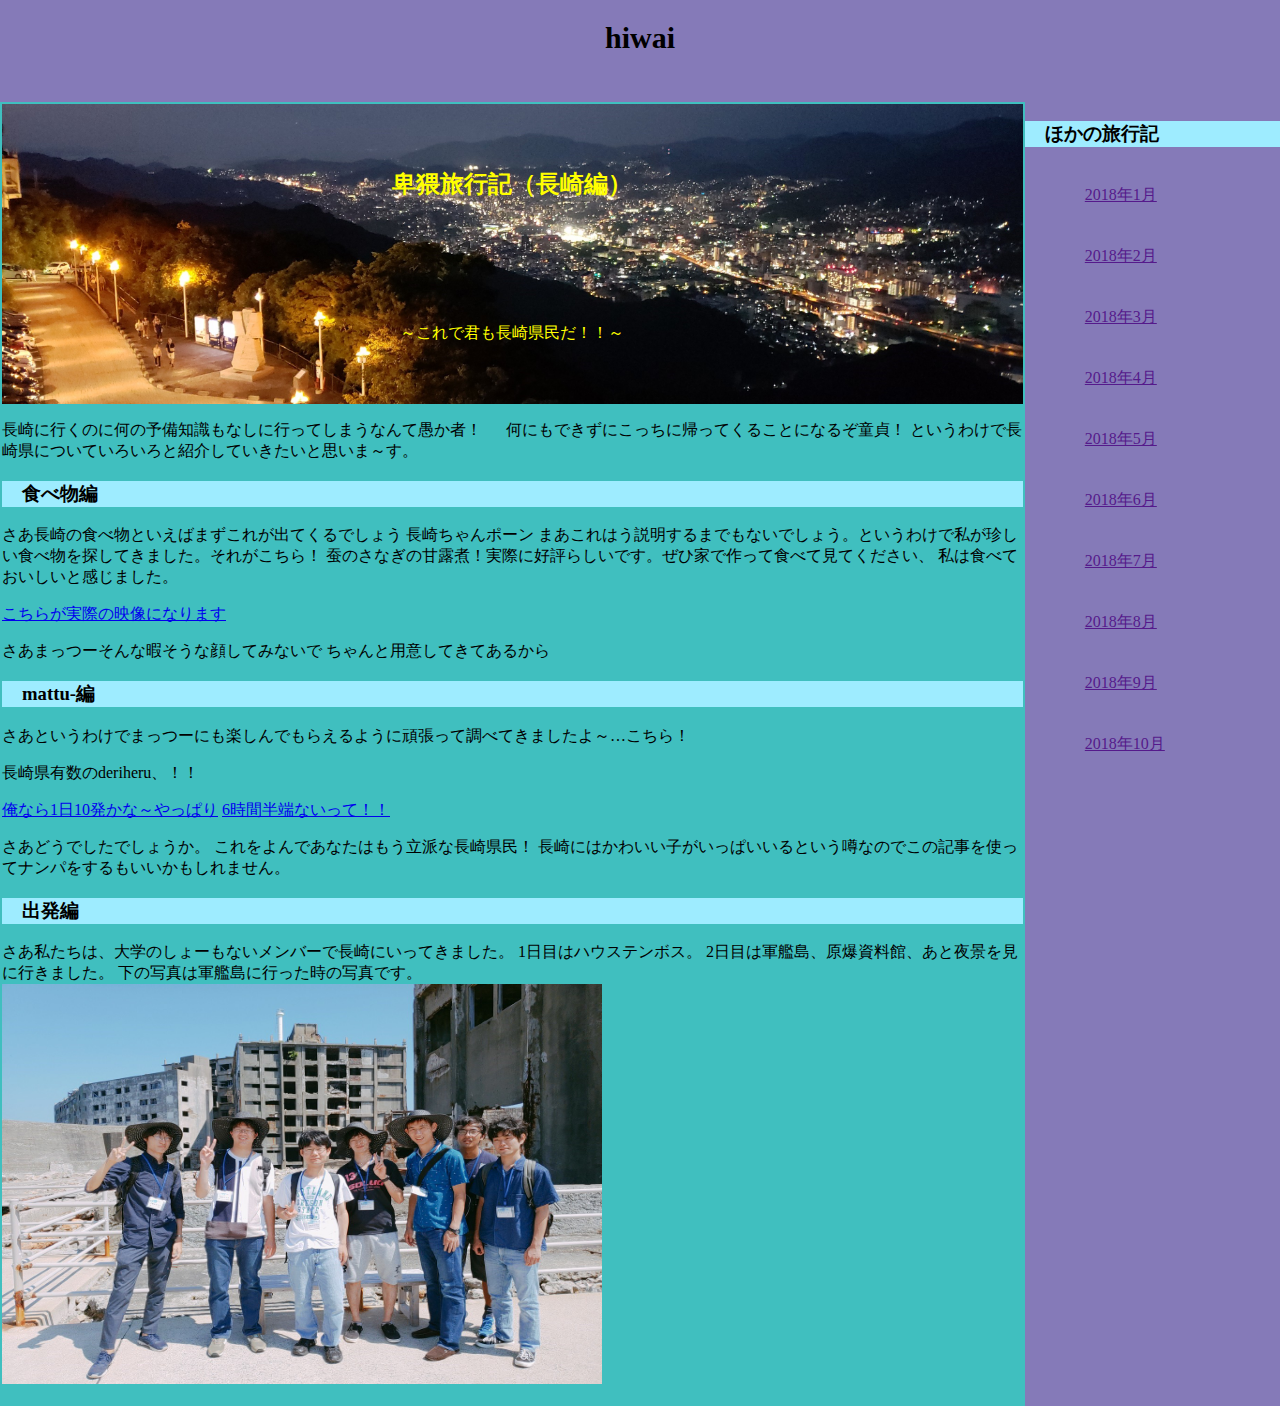
<file: docs/index.html>
<!DOCTYPE html>
<html lang="ja">

<head>
    <meta charset="UTF-8">
    <meta name="viewport" content="width=device-width, initial-scale=1.0">
    <meta http-equiv="X-UA-Compatible" content="ie=edge">
    <title>Document</title>
    <link rel="stylesheet" href="./style.css">
</head>

<body>
    <header>
        <h1 class="header-logo">hiwai</h1>
        <nav>
            <ul>
                <li>
                    <a href="#foods">食べ物編</a>
                </li>
                <li>
                    <a href="#mattu">mattu-編</a>
                </li>
                <li>
                    <a href="#flight">出発編</a>
                </li>
            </ul>
        </nav>
    </header>

    <div class="layout">
        <article class="nagasaki">
            <header id="title">
                <h2>卑猥旅行記（長崎編）</h2>
                <p>～これで君も長崎県民だ！！～</p>
            </header>
            <section id="foods">
                <p>長崎に行くのに何の予備知識もなしに行ってしまうなんて愚か者！ 　
                    何にもできずにこっちに帰ってくることになるぞ童貞！
                    というわけで長崎県についていろいろと紹介していきたいと思いま～す。</p>
                <h3 class="foods-title">食べ物編</h3>
                <p>さあ長崎の食べ物といえばまずこれが出てくるでしょう
                    <span>長崎ちゃんポーン</span>
                    まあこれはう説明するまでもないでしょう。というわけで私が珍しい食べ物を探してきました。それがこちら！
                    <span id="selected">蚕のさなぎの甘露煮！</span>実際に好評らしいです。ぜひ家で作って食べて見てください、
                    私は食べておいしいと感じました。
                </p>
                <a href="https://www.youtube.com/watch?v=dq0vH-AqYto">こちらが実際の映像になります</a>
                <p>さあまっつーそんな暇そうな顔してみないで ちゃんと用意してきてあるから</p>
            </section>
            <section id="mattu">
                <h3>mattu-編</h3>
                <p>さあというわけでまっつーにも楽しんでもらえるように頑張って調べてきましたよ～…こちら！</p>
                <p>長崎県有数のderiheru、！！</p>
                <a href="https://www.cityheaven.net/nagasaki/girl-ranking-200409/">俺なら1日10発かな～やっぱり</a>
                <a href="https://ranking-deli.jp/fuzoku/42/local1053/">6時間半端ないって！！</a>
                <p>さあどうでしたでしょうか。
                    これをよんであなたはもう立派な長崎県民！
                    長崎にはかわいい子がいっぱいいるという噂なのでこの記事を使ってナンパをするもいいかもしれません。</p>
            </section>
            <section id="flight">
                <h3>出発編</h3>
                <p>さあ私たちは、大学のしょーもないメンバーで長崎にいってきました。
                    1日目はハウステンボス。
                    2日目は軍艦島、原爆資料館、あと夜景を見に行きました。
                    下の写真は軍艦島に行った時の写真です。
                    <img src="img/unnkojima.jpg" alt="unnkojima.jpg"></p>

            </section>
        </article>
        <aside id="side">
            <h3>ほかの旅行記</h3>
            <ul>
                <li><a href="">2018年1月</a></li>
                <li><a href="">2018年2月</a></li>
                <li><a href="">2018年3月</a></li>
                <li><a href="">2018年4月</a></li>
                <li><a href="">2018年5月</a></li>
                <li><a href="">2018年6月</a></li>
                <li><a href="">2018年7月</a></li>
                <li><a href="">2018年8月</a></li>
                <li><a href="">2018年9月</a></li>
                <li><a href="">2018年10月</a></li>
            </ul>
        </aside>
    </div>

    <footer>
    </footer>

</body>

</html>
</file>
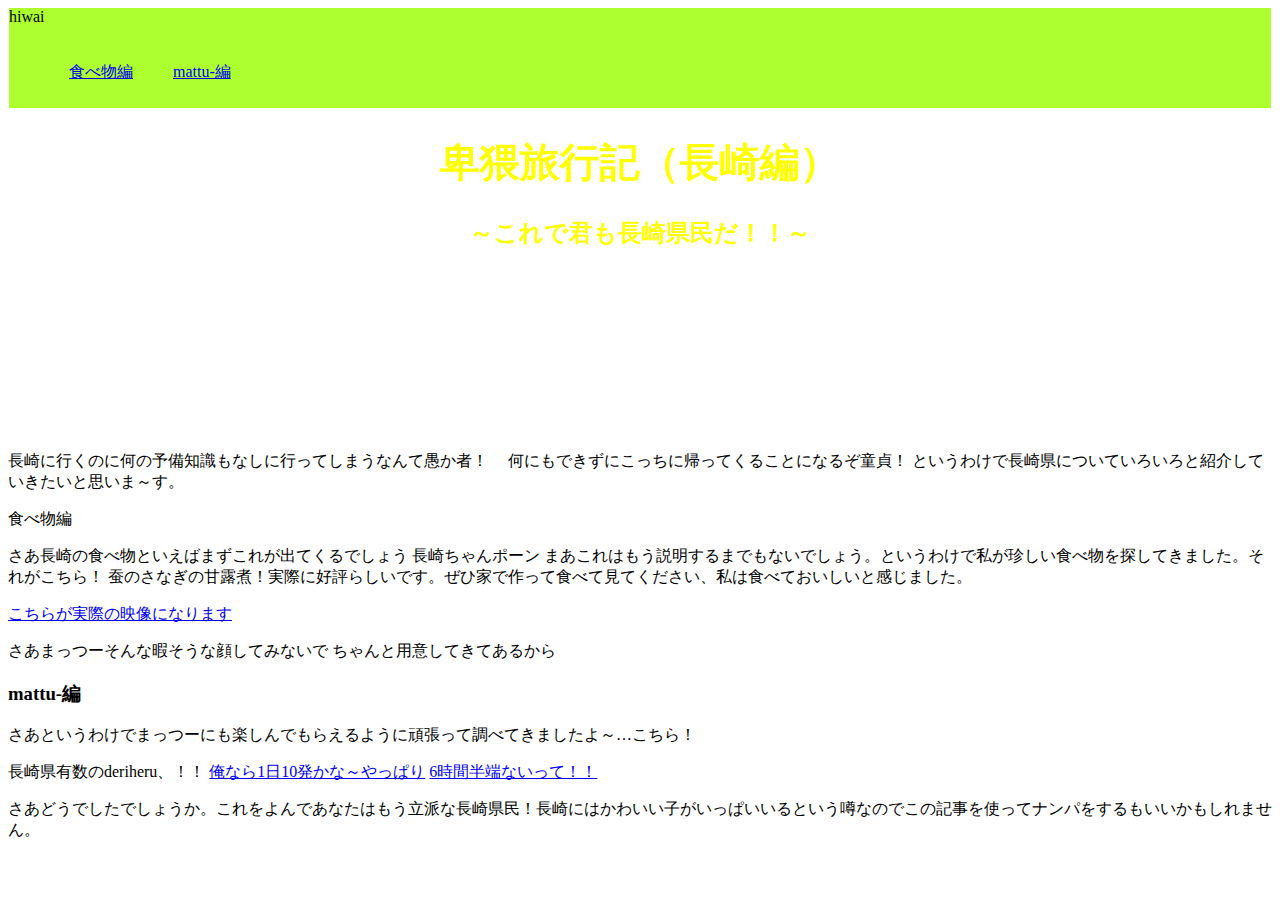
<file: nagasaki.html>
<!DOCTYPE html>
<html lang="en">

<head>
    <meta charset="UTF-8">
    <meta name="viewport" content="width=device-width, initial-scale=1.0">
    <meta http-equiv="X-UA-Compatible" content="ie=edge">
    <title>Document</title>
    <link rel="stylesheet" href="./nagasaki.css">
</head>

<body>
    <header>
        <div class="header-logo">
            hiwai
        </div>
        <nav>
            <ul>
                <li>
                    <a href="#food">食べ物編</a>
                </li>
                <li>
                    <a href="#mattu">mattu-編</a>
                </li>
            </ul>
        </nav>
    </header>

    <section id="title">
        <h1>卑猥旅行記（長崎編）
        </h1>
        <h2>～これで君も長崎県民だ！！～</h2>
    </section>
    <section class="nagasaki">
        <p>長崎に行くのに何の予備知識もなしに行ってしまうなんて愚か者！ 　何にもできずにこっちに帰ってくることになるぞ童貞！ というわけで長崎県についていろいろと紹介していきたいと思いま～す。
        </p>
        <h3　id="food">食べ物編</h3>

        <p>さあ長崎の食べ物といえばまずこれが出てくるでしょう
            <span>長崎ちゃんポーン</span>
            まあこれはもう説明するまでもないでしょう。というわけで私が珍しい食べ物を探してきました。それがこちら！
            <span id="selected">蚕のさなぎの甘露煮！</span>実際に好評らしいです。ぜひ家で作って食べて見てください、私は食べておいしいと感じました。
        </p>
        <a href="https://www.youtube.com/watch?v=dq0vH-AqYto">こちらが実際の映像になります</a>
        <p>さあまっつーそんな暇そうな顔してみないで ちゃんと用意してきてあるから
        </p>
        <h3 id="mattu">mattu-編</h3>
        <p>さあというわけでまっつーにも楽しんでもらえるように頑張って調べてきましたよ～…こちら！</p>
        長崎県有数のderiheru、！！
        <a href="https://www.cityheaven.net/nagasaki/girl-ranking-200409/">俺なら1日10発かな～やっぱり</a>
        <a href="https://ranking-deli.jp/fuzoku/42/local1053/">6時間半端ないって！！</a>
        <p>さあどうでしたでしょうか。これをよんであなたはもう立派な長崎県民！長崎にはかわいい子がいっぱいいるという噂なのでこの記事を使ってナンパをするもいいかもしれません。
        </p>

    </section>
    <footer>
        <div id="slider">
            <div class="image"></div>
            <div class="image"></div>
            <div class="image"></div>
            <div class="image"></div>
        </div>
    </footer>
</body>

</html>
</file>
<file: docs/style.css>
:root {
    --main-color: hsla(250, 30%, 60%, 1);
    --main-color2: hsla(180, 50%, 50%, 1);
}

body {
    margin: 0;
    background-color: var(--main-color);
}

header {
    margin: 1px;
    height: 100px;
    display: flex;
    flex-direction: column;
    justify-content: space-around;
    align-items: center;
}

#title {
    background-image: url("img/nagasaki\ night\ view.jpg");
    background-size: cover;
    background-position: center;
    margin: 0px;
    height: 300px;
    color: yellow;
}

nagasaki.section {
    background-image: url("https://encrypted-tbn0.gstatic.com/images?q=tbn:ANd9GcTZ2ipqrHCwnMsMQBYN5dKwSgEBTcqkym8qNL0Sr5SP5f4H3wW5yA")
}

h1 {
    font-size: 30px;
    text-align: center;
}

h3 {
    background-color: rgb(158, 236, 255);
    padding-left: 20px;
}

li {
    list-style: none;
    display: flex;
    float: left;
    margin: 20px;
}

.header-logo {
    display: flex;
}

nav {
    display: flex;
    flex-direction: column;
    justify-content: space-around;
    align-items: center;
}

img {
    width: 600px;
    height: 400px;
}

article {
    background-color: var(--main-color2);
    width: 80%;
    padding: 2px
}

.layout {
    display: flex;
}

#side {
    width: 20%
}
</file>
<file: nagasaki.css>
header{margin: 1px;
    height: 100px;
    background-color:greenyellow;}
#title{background-image: url("http://nshc.nagasaki.jp/image/hotelNagasaki_Top_170810.jpg");
    background-position: center;
    margin: 0px;
    height:300px;
    color:yellow;
}
nagasaki.section{background-image: url("https://encrypted-tbn0.gstatic.com/images?q=tbn:ANd9GcTZ2ipqrHCwnMsMQBYN5dKwSgEBTcqkym8qNL0Sr5SP5f4H3wW5yA")}
h1{font-size :40px;
   text-align: center;}
h2{text-align: center;}   
li {list-style: none;
    display: flex;
    float: left;
    margin: 20px;

}
.header-logo{display: flex;}
</file>
